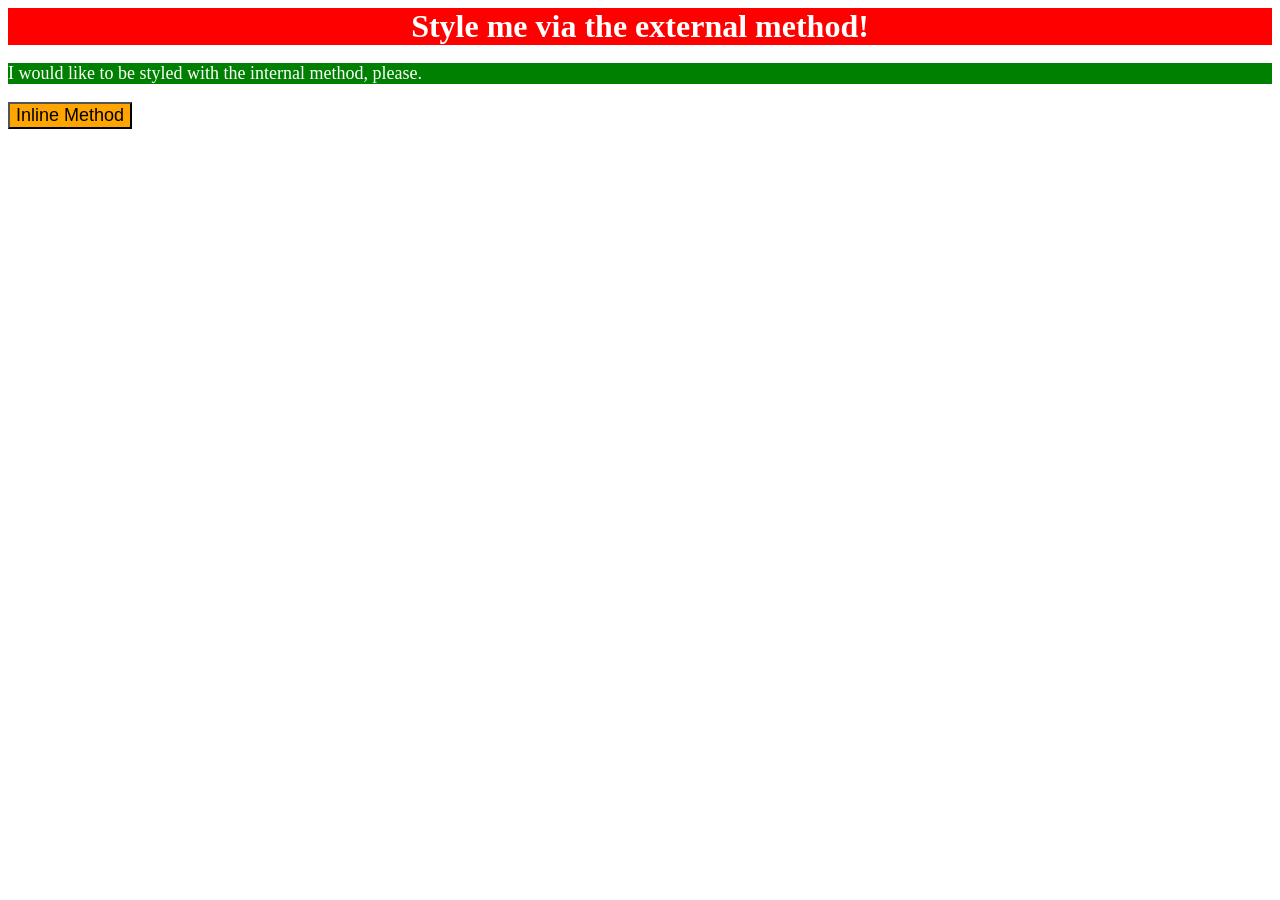
<file: foundations/intro-to-css/01-css-methods/index.html>
<!DOCTYPE html>
<html lang="en">
  <head>
    <meta charset="UTF-8">
    <meta http-equiv="X-UA-Compatible" content="IE=edge">
    <meta name="viewport" content="width=device-width, initial-scale=1.0">
    <title>Methods for Adding CSS</title>
    <link rel="stylesheet" href="style.css">
    <style>
      p {
        background: green;
        color: white;
        font-size: 18px;
      }
    </style>
  </head>
  <body>
    <div>Style me via the external method!</div>
    <p>I would like to be styled with the internal method, please.</p>
    <button style="background:orange; font-size: 18px;">Inline Method</button>
  </body>
</html>
</file>
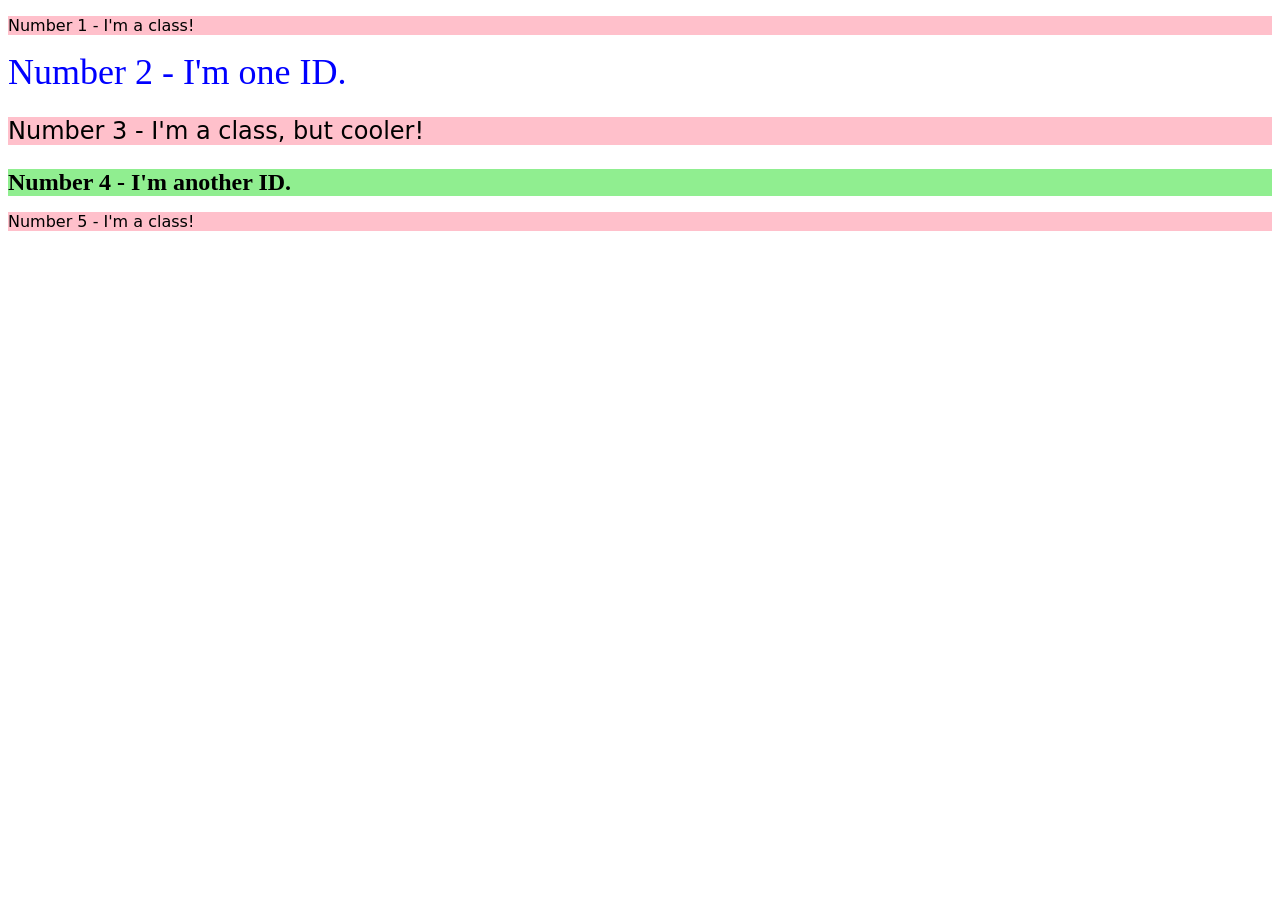
<file: foundations/intro-to-css/02-class-id-selectors/index.html>
<!DOCTYPE html>
<html lang="en">
  <head>
    <meta charset="UTF-8">
    <meta http-equiv="X-UA-Compatible" content="IE=edge">
    <meta name="viewport" content="width=device-width, initial-scale=1.0">
    <title>Class and ID Selectors</title>
    <link rel="stylesheet" href="style.css">
  </head>
  <body>
    <p class="p">Number 1 - I'm a class!</p>
    <div id="one">Number 2 - I'm one ID.</div>
    <p class="p adjust-font-size" >Number 3 - I'm a class, but cooler!</p>
    <div id="another">Number 4 - I'm another ID.</div>
    <p class="p">Number 5 - I'm a class!</p>
  </body>
</html>
</file>
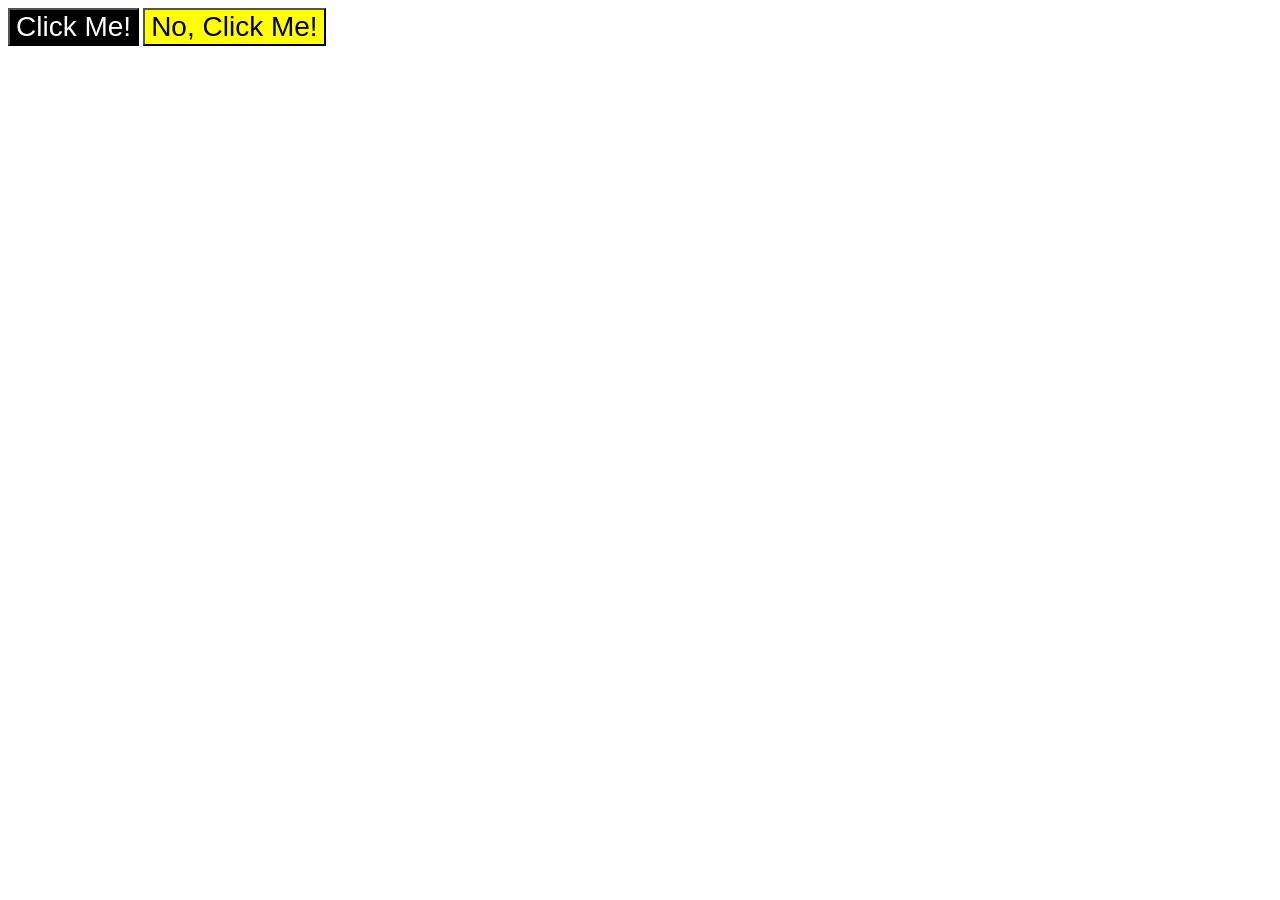
<file: foundations/intro-to-css/03-grouping-selectors/index.html>
<!DOCTYPE html>
<html lang="en">
  <head>
    <meta charset="UTF-8">
    <meta http-equiv="X-UA-Compatible" content="IE=edge">
    <meta name="viewport" content="width=device-width, initial-scale=1.0">
    <title>Grouping Selectors</title>
    <link rel="stylesheet" href="style.css">
  </head>
  <body>
    <button class="left">Click Me!</button>
    <button class="right">No, Click Me!</button>
  </body>
</html>
</file>
<file: foundations/intro-to-css/01-css-methods/style.css>
div {
    background: red;
    color: white;
    font-size: 32px;
    font-weight: bold;
    text-align: center;
}
</file>
<file: foundations/intro-to-css/02-class-id-selectors/style.css>
/* Add CSS Styling */
#one {
    color: #0000ff;
    font-size: 36px;
}
#another {
    background: #90ee90;
    font-size: 24px;
    font-weight: bold;
}
.p {
    background: #ffc0cb;
    font-family: "DejaVu Sans", sans-serif;
}
.adjust-font-size {
    font-size: 24px;
}
</file>
<file: foundations/intro-to-css/03-grouping-selectors/style.css>
/* Add CSS Styling */
.left,
.right {
    font-size: 28px;
    font-family: Helvetica, "Times New Roman", sans-serif;
}

.left {
    background: black;
    color: white;
}

.right {
    background: yellow;
}
</file>
